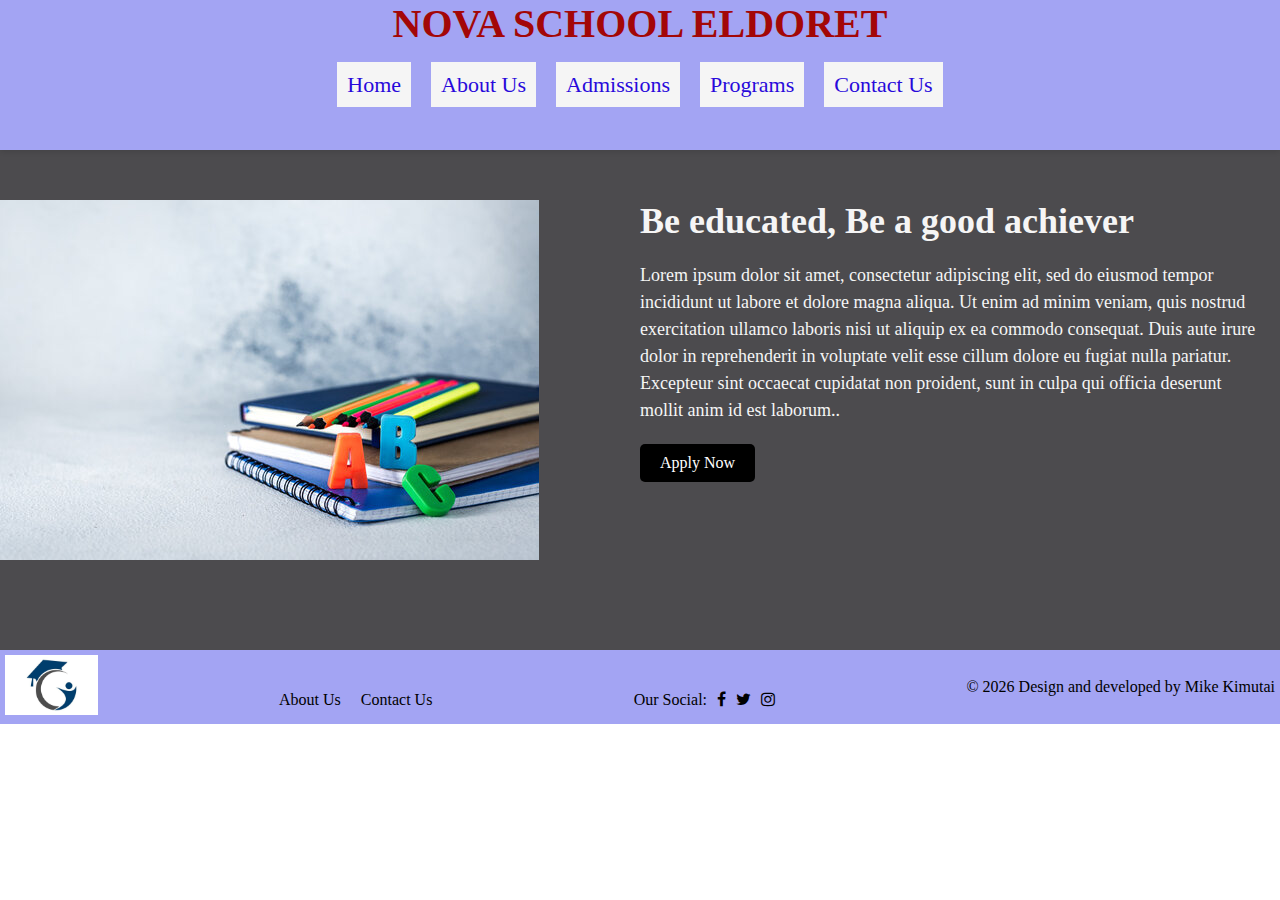
<file: index.html>
<!DOCTYPE html>
<html>
<head>
	<title>Nova School Eldoret || School Website</title>
	<meta charset="UTF-8">
	<meta name="viewport" content="width=device-width, initial-scale=1.0">
    <meta name="description" content="School portal for Nova School Eldoret">
    <meta name="keywords" content="Nova School Eldoret Online portal, Enrollment, Fees,Contacts and more">
    <link rel="shortcut icon" href="img/logo.jpg" type="image/x-icon">
    <meta name="description" content="Nova School Services">
    <link rel="stylesheet" href="https://cdnjs.cloudflare.com/ajax/libs/font-awesome/4.7.0/css/font-awesome.min.css">
	<link rel="stylesheet" href="css/style.css">
  <link rel="stylesheet" href="https://fonts.googleapis.com/icon?family=Material+Icons">
</head>
<body>
	<header>
        <h1>NOVA SCHOOL ELDORET</h1>
        <button id="menus"><i class="fa fa-bars"></i></button>
      <button id="close"><i class="fa fa-times"></i></button>  
		<div id="nav">
			<ul>
        <li><a href="index.html">Home</a></li>
				<li><a href="aboutus.html">About Us</a></li>
				<li><a href="admissions.html">Admissions</a></li>
        <li><a href="programs.html">Programs</a></li>
				<li><a href="contacts.html">Contact Us</a></li>
			</ul> 
    </div>
	</header>

	<section id="hero">
		<div class="hero-image">
			<img src="img/S1.jpg" alt="Students in a classroom">
		</div>
		<div class="hero-text">
			<h2>Be educated, Be a good achiever</h2>
			<p>Lorem ipsum dolor sit amet, consectetur adipiscing elit, sed do eiusmod tempor incididunt ut labore et dolore magna aliqua. Ut enim ad minim veniam, quis nostrud exercitation ullamco laboris nisi ut aliquip ex ea commodo consequat. Duis aute irure dolor in reprehenderit in voluptate velit esse cillum dolore eu fugiat nulla pariatur. Excepteur sint occaecat cupidatat non proident, 
                sunt in culpa qui officia deserunt mollit anim id est laborum..</p>
			<a href="admissions.html" class="cta-button">Apply Now</a>
		</div>
	</section>
    <footer>
        <div class="footer-logo">
          <img src="img/logo.jpg" alt="Your logo">
        </div>
        <div class="footer-links">
          <ul>
            <li><a href="aboutus.html">About Us</a></li>
            <li><a href="contacts.html">Contact Us</a></li>
          </ul>
        </div>
        <div class="footer-social">
          <span>Our Social:</span>
          <a href="www.facebook.com"><i class="fa fa-facebook"></i></a>
          <a href="www.twitter.com"><i class="fa fa-twitter"></i></a>
          <a href="www.instagram.com"><i class="fa fa-instagram"></i></a>
        </div>
        <div>
          <p style="text-align: center;">&copy; <span id="Date"></span> Design and developed by Mike Kimutai</p>
      </div>
      </footer>
      <script src="js/main.js"></script>
                    </body>
                    </html>
</file>
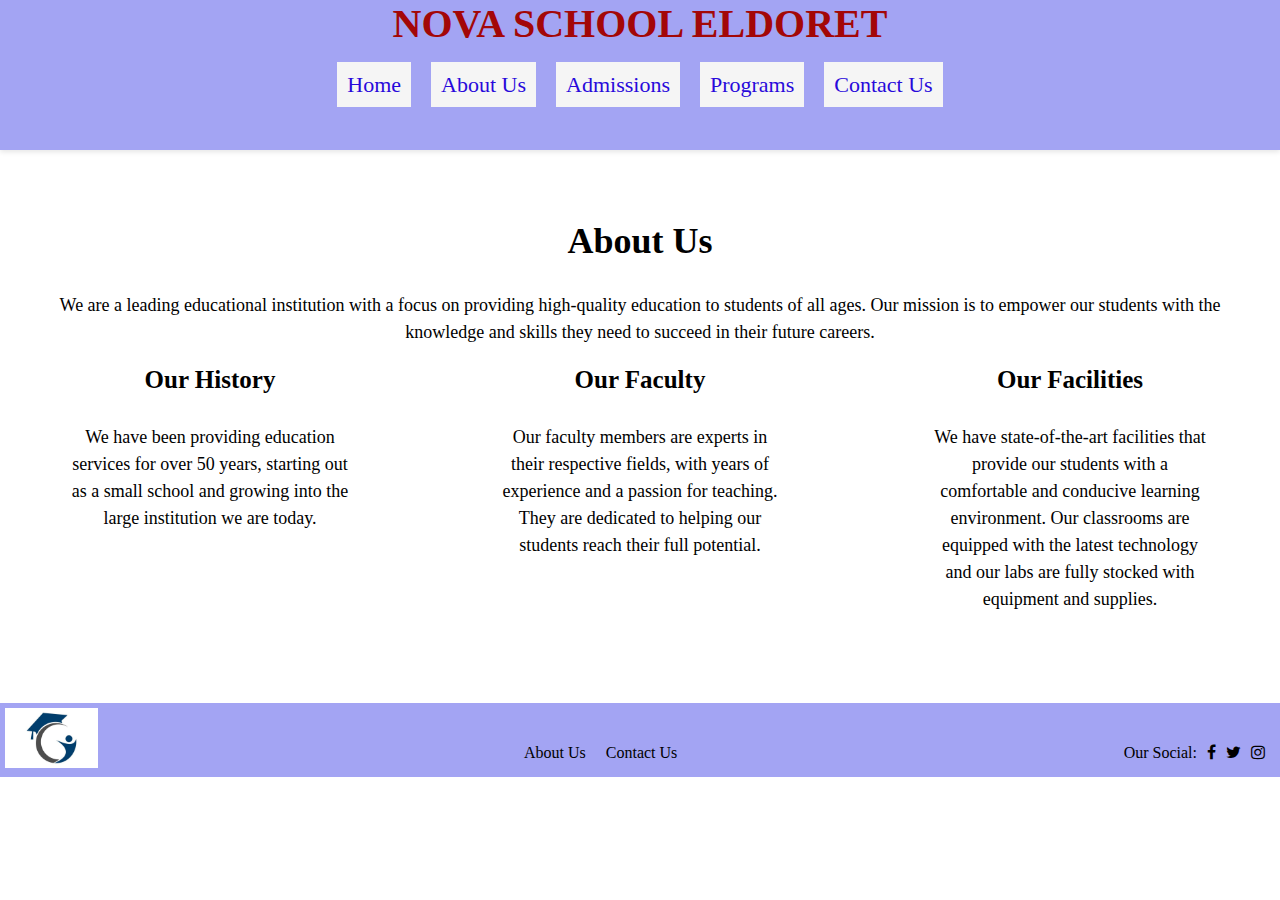
<file: aboutus.html>
<!DOCTYPE html>
<html>
<head>
	<title>School Website</title>
	<meta charset="UTF-8">
	<meta name="viewport" content="width=device-width, initial-scale=1.0">
    <meta name="description" content="School portal for Nova School Eldoret">
    <meta name="keywords" content="Nova School Eldoret Online portal, Enrollment, Fees,Contacts and more">
    <link rel="shortcut icon" href="img/logo.jpg" type="image/x-icon">
    <meta name="description" content="Nova School Services">
    <link rel="stylesheet" href="https://cdnjs.cloudflare.com/ajax/libs/font-awesome/4.7.0/css/font-awesome.min.css">
    <link rel="stylesheet" href="css/style.css">
</head>
<body>
	<header>
        <h1>NOVA SCHOOL ELDORET</h1>
        <button id="menus"><i class="fa fa-bars"></i></button>
      <button id="close"><i class="fa fa-times"></i></button>  
        <div id="nav">
			<ul>
        <li><a href="index.html">Home</a></li>
				<li><a href="aboutus.html">About Us</a></li>
				<li><a href="admissions.html">Admissions</a></li>
        <li><a href="programs.html">Programs</a></li>
				<li><a href="contacts.html">Contact Us</a></li>
			</ul>
		</div>
	</header>
    <section id="about">
        <div class="container">
            <h2>About Us</h2>
            <p>We are a leading educational institution with a focus on providing high-quality education to students of all ages. Our mission is to empower our students with the knowledge and skills they need to succeed in their future careers.</p>
            <ul class="about-list">
                <li>
                    <h3>Our History</h3>
                    <p>We have been providing education services for over 50 years, starting out as a small school and growing into the large institution we are today.</p>
                </li>
                <li>
                    <h3>Our Faculty</h3>
                    <p>Our faculty members are experts in their respective fields, with years of experience and a passion for teaching. They are dedicated to helping our students reach their full potential.</p>
                </li>
                <li>
                    <h3>Our Facilities</h3>
                    <p>We have state-of-the-art facilities that provide our students with a comfortable and conducive learning environment. Our classrooms are equipped with the latest technology and our labs are fully stocked with equipment and supplies.</p>
                </li>
              </ul>
          </div>
    </section>    
    <footer>
        <div class="footer-logo">
          <img src="img/logo.jpg" alt="Your logo">
        </div>
        <div class="footer-links">
          <ul>
            <li><a href="aboutus.html">About Us</a></li>
            <li><a href="contacts.html">Contact Us</a></li>
          </ul>
        </div>
        <div class="footer-social">
          <span>Our Social:</span>
          <a href="www.facebook.com"><i class="fa fa-facebook"></i></a>
          <a href="www.twitter.com"><i class="fa fa-twitter"></i></a>
          <a href="www.instagram.com"><i class="fa fa-instagram"></i></a>
        </div>
      </footer>
      <script src="js/main.js"></script>
                    </body>
                    </html>
</file>
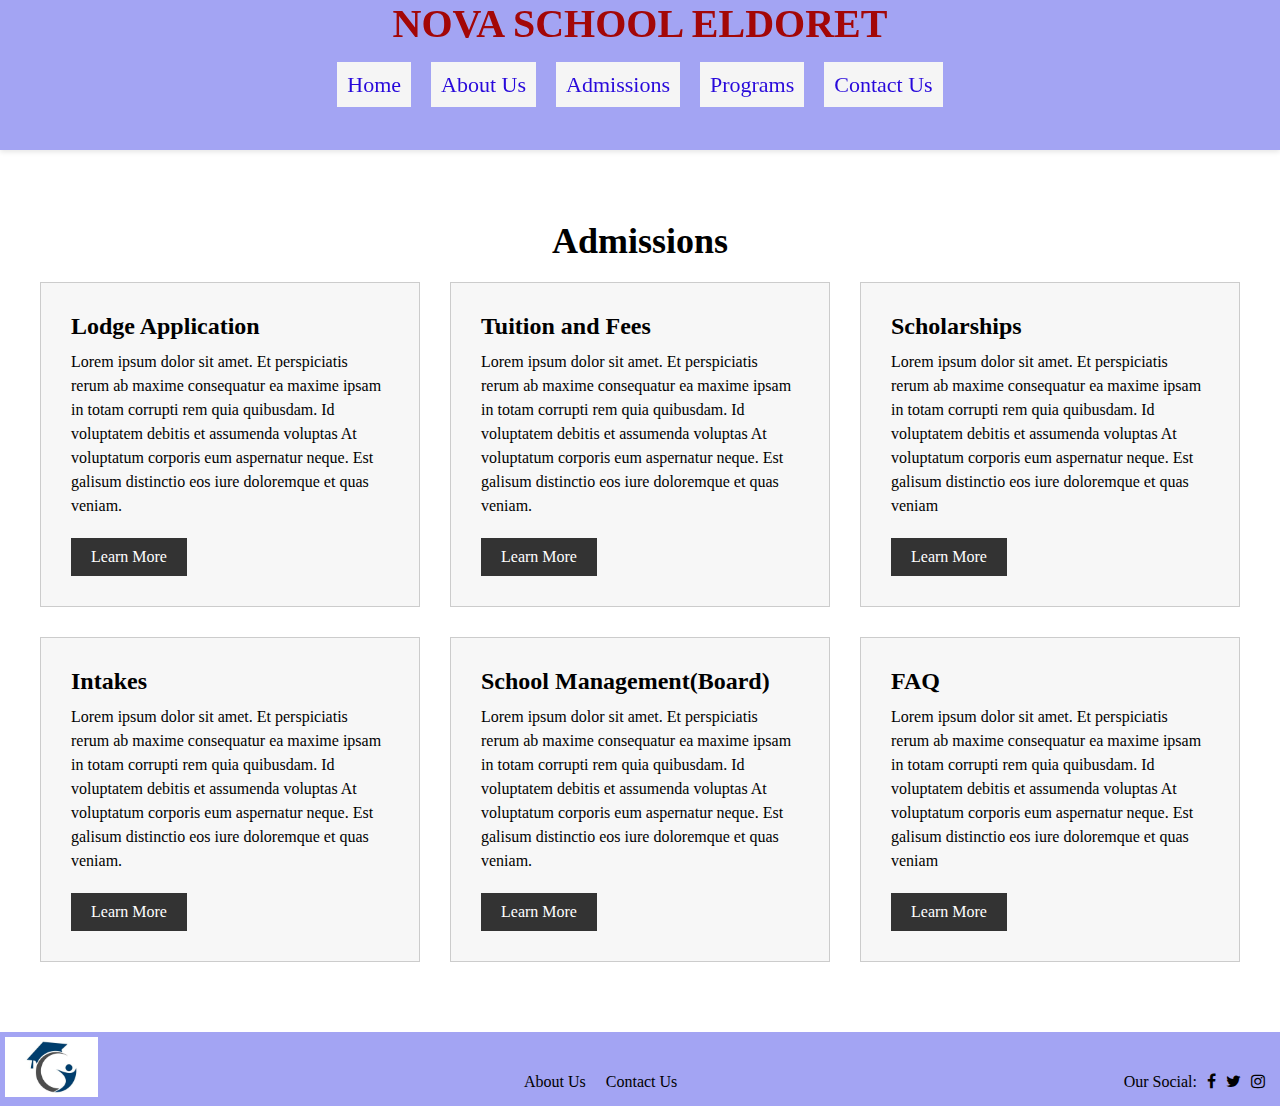
<file: admissions.html>
<!DOCTYPE html>
<html>
<head>
	<title>School Website</title>
	<meta charset="UTF-8">
	<meta name="viewport" content="width=device-width, initial-scale=1.0">
    <meta name="description" content="School portal for Nova School Eldoret">
    <meta name="keywords" content="Nova School Eldoret Online portal, Enrollment, Fees,Contacts and more">
    <link rel="shortcut icon" href="img/logo.jpg" type="image/x-icon">
    <meta name="description" content="Nova School Services">
    <link rel="stylesheet" href="https://cdnjs.cloudflare.com/ajax/libs/font-awesome/4.7.0/css/font-awesome.min.css">
	<link rel="stylesheet" href="css/style.css">
</head>
<body>
	<header>
        <a href="index.html"><h1>NOVA SCHOOL ELDORET</h1></a>
        <button id="menus"><i class="fa fa-bars"></i></button>
      <button id="close"><i class="fa fa-times"></i></button>  
		<div id="nav">
			<ul>
                <li><a href="index.html">Home</a></li>
				<li><a href="aboutus.html">About Us</a></li>
				<li><a href="admissions.html">Admissions</a></li>
                <li><a href="programs.html">Programs</a></li>
				<li><a href="contacts.html">Contact Us</a></li>
			</ul>
		</div>
	</header>
    <section id="admissions">
        <div class="container">
            <h2>Admissions</h2>
            <div class="admissions-grid">
                <div class="admissions-item">
                    <h3>Lodge Application</h3>
                    <p>Lorem ipsum dolor sit amet. Et perspiciatis rerum ab maxime consequatur ea maxime ipsam in totam corrupti rem quia quibusdam. Id voluptatem debitis et assumenda voluptas At voluptatum corporis eum aspernatur neque. Est galisum distinctio eos iure doloremque et quas veniam.</p>
                    <a href="#" class="btn">Learn More</a>
                </div>
                <div class="admissions-item">
                    <h3>Tuition and Fees</h3>
                    <p>Lorem ipsum dolor sit amet. Et perspiciatis rerum ab maxime consequatur ea maxime ipsam in totam corrupti rem quia quibusdam. Id voluptatem debitis et assumenda voluptas At voluptatum corporis eum aspernatur neque. Est galisum distinctio eos iure doloremque et quas veniam.</p>
                    <a href="#" class="btn">Learn More</a>
                </div>
                <div class="admissions-item">
                    <h3>Scholarships</h3>
                    <p>Lorem ipsum dolor sit amet. Et perspiciatis rerum ab maxime consequatur ea maxime ipsam in totam corrupti rem quia quibusdam. Id voluptatem debitis et assumenda voluptas At voluptatum corporis eum aspernatur neque. Est galisum distinctio eos iure doloremque et quas veniam</p>
                    <a href="#" class="btn">Learn More</a>
                </div>
                <div class="admissions-item">
                    <h3>Intakes</h3>
                    <p>Lorem ipsum dolor sit amet. Et perspiciatis rerum ab maxime consequatur ea maxime ipsam in totam corrupti rem quia quibusdam. Id voluptatem debitis et assumenda voluptas At voluptatum corporis eum aspernatur neque. Est galisum distinctio eos iure doloremque et quas veniam.</p>
                    <a href="#" class="btn">Learn More</a>
                </div>
                <div class="admissions-item">
                    <h3>School Management(Board)</h3>
                    <p>Lorem ipsum dolor sit amet. Et perspiciatis rerum ab maxime consequatur ea maxime ipsam in totam corrupti rem quia quibusdam. Id voluptatem debitis et assumenda voluptas At voluptatum corporis eum aspernatur neque. Est galisum distinctio eos iure doloremque et quas veniam.</p>
                    <a href="#" class="btn">Learn More</a>
                </div>
                <div class="admissions-item">
                    <h3>FAQ</h3>
                    <p>Lorem ipsum dolor sit amet. Et perspiciatis rerum ab maxime consequatur ea maxime ipsam in totam corrupti rem quia quibusdam. Id voluptatem debitis et assumenda voluptas At voluptatum corporis eum aspernatur neque. Est galisum distinctio eos iure doloremque et quas veniam</p>
                    <a href="#" class="btn">Learn More</a>
                </div>
            </div>
        </div>
    </section>
    <footer>
        <div class="footer-logo">
            <img src="img/logo.jpg" alt="Your logo">
        </div>
        <div class="footer-links">
          <ul>
            <li><a href="aboutus.html">About Us</a></li>
            <li><a href="contacts.html">Contact Us</a></li>
          </ul>
        </div>
        <div class="footer-social">
          <span>Our Social:</span>
          <a href="www.facebook.com"><i class="fa fa-facebook"></i></a>
          <a href="www.twitter.com"><i class="fa fa-twitter"></i></a>
          <a href="www.instagram.com"><i class="fa fa-instagram"></i></a>
        </div>
      </footer>
      <script src="js/main.js"></script>
                    </body>
                    </html>
</file>
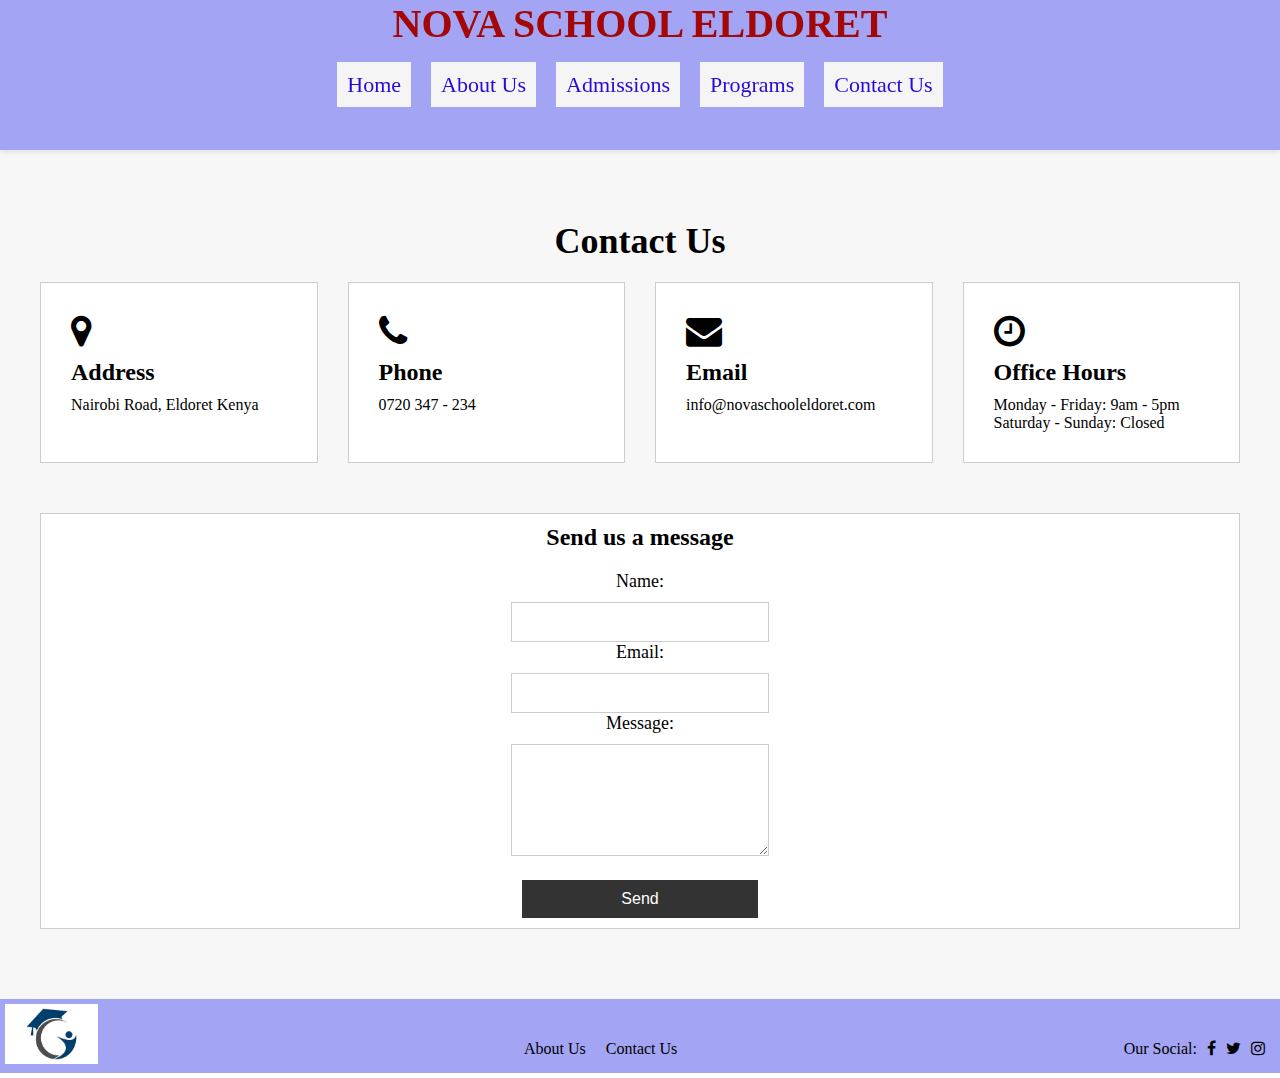
<file: contacts.html>
<!DOCTYPE html>
<html>
<head>
	<title>School Website</title>
	<meta charset="UTF-8">
	<meta name="viewport" content="width=device-width, initial-scale=1.0">
    <meta name="description" content="School portal for Nova School Eldoret">
    <meta name="keywords" content="Nova School Eldoret Online portal, Enrollment, Fees,Contacts and more">
    <link rel="shortcut icon" href="img/logo.jpg" type="image/x-icon">
    <meta name="description" content="Nova School Services">
    <link rel="stylesheet" href="https://cdnjs.cloudflare.com/ajax/libs/font-awesome/4.7.0/css/font-awesome.min.css">
	<link rel="stylesheet" href="css/style.css">
</head>
<body>
	<header>
        <a href="index.html"><h1>NOVA SCHOOL ELDORET</h1></a>
		<button id="menus"><i class="fa fa-bars"></i></button>
      <button id="close"><i class="fa fa-times"></i></button>  
		<div id="nav">
			<ul>
				<li><a href="index.html">Home</a></li>
				<li><a href="aboutus.html">About Us</a></li>
				<li><a href="admissions.html">Admissions</a></li>
                <li><a href="programs.html">Programs</a></li>
				<li><a href="contacts.html">Contact Us</a></li>
			</ul>
		</div>
	</header>
<section id="contacts">
	<div class="container">
		<h2>Contact Us</h2>
		<div class="contacts-grid">
			<div class="contact-item">
				<i class="fa fa-map-marker"></i>
				<h3>Address</h3>
				<p>Nairobi Road, Eldoret Kenya</p>
			</div>
			<div class="contact-item">
				<i class="fa fa-phone"></i>
				<h3>Phone</h3>
				<p> 0720 347 - 234</p>
			</div>
			<div class="contact-item">
				<i class="fa fa-envelope"></i>
				<h3>Email</h3>
				<p>info@novaschooleldoret.com</p>
			</div>
			<div class="contact-item">
				<i class="fa fa-clock-o"></i>
				<h3>Office Hours</h3>
				<p>Monday - Friday: 9am - 5pm<br>Saturday - Sunday: Closed</p>
			</div>
		</div>
		<div class="contact-form">
			<h3>Send us a message</h3>
			<form action="#">
				<label for="name">Name:</label>
				<input type="text" id="name" name="name" required>
				<label for="email">Email:</label>
				<input type="email" id="email" name="email" required>
				<label for="message">Message:</label>
				<textarea id="message" name="message" rows="5" required></textarea>
				<br>
				<input type="submit" value="Send">
			</form>
		</div>
	</div>
</section>
<footer>
    <div class="footer-logo">
		<img src="img/logo.jpg" alt="Your logo">
    </div>
    <div class="footer-links">
      <ul>
        <li><a href="aboutus.html">About Us</a></li>
        <li><a href="contacts.html">Contact Us</a></li>
      </ul>
    </div>
    <div class="footer-social">
      <span>Our Social:</span>
      <a href="www.facebook.com"><i class="fa fa-facebook"></i></a>
      <a href="www.twitter.com"><i class="fa fa-twitter"></i></a>
      <a href="www.instagram.com"><i class="fa fa-instagram"></i></a>
    </div>
  </footer>
  <script src="js/main.js"></script>
                </body>
                </html>
</file>
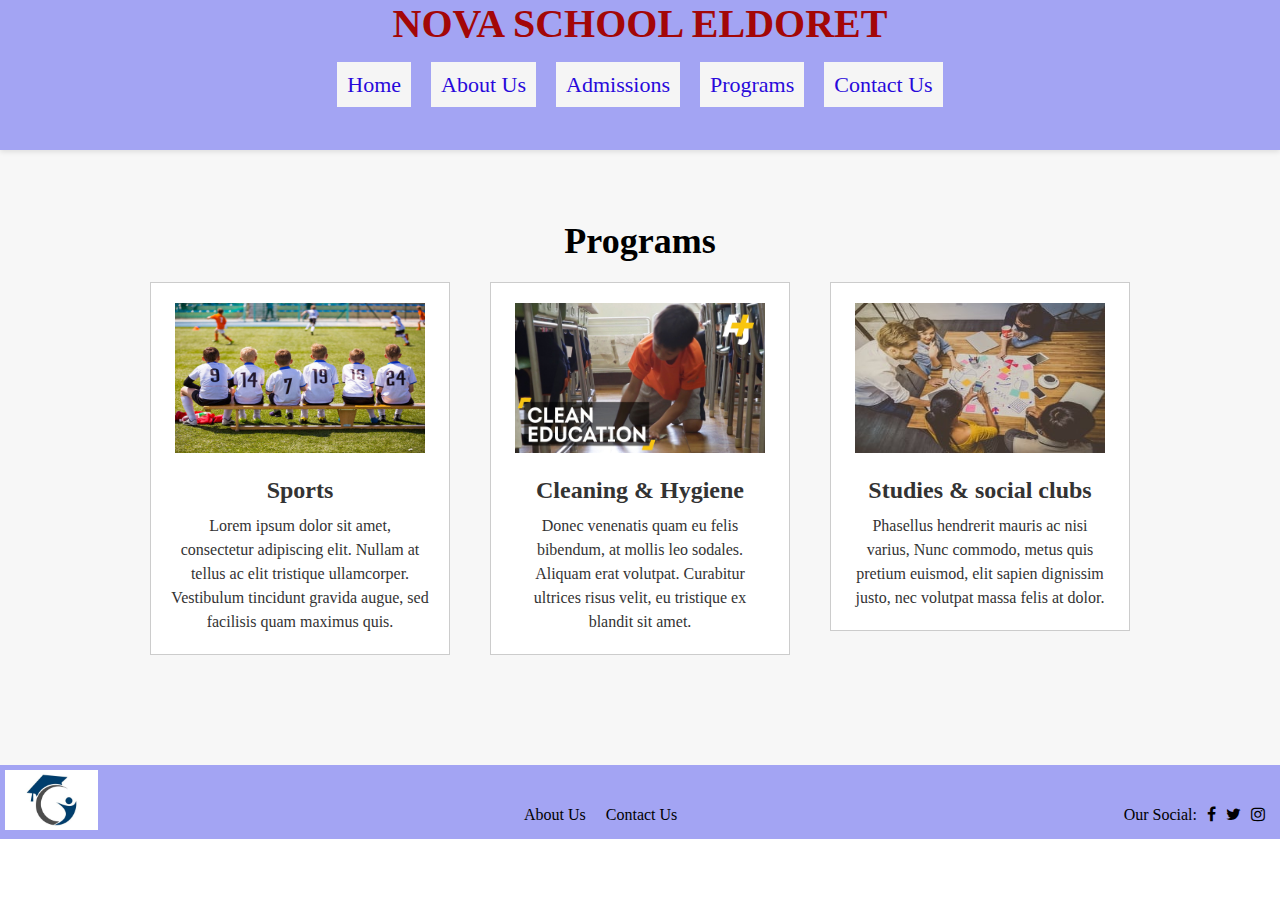
<file: programs.html>
<!DOCTYPE html>
<html>
<head>
	<title>School Website</title>
	<meta charset="UTF-8">
	<meta name="viewport" content="width=device-width, initial-scale=1.0">
    <meta name="description" content="School portal for Nova School Eldoret">
    <meta name="keywords" content="Nova School Eldoret Online portal, Enrollment, Fees,Contacts and more">
    <link rel="shortcut icon" href="img/logo.jpg" type="image/x-icon">
    <meta name="description" content="Nova School Services">
    <link rel="stylesheet" href="https://cdnjs.cloudflare.com/ajax/libs/font-awesome/4.7.0/css/font-awesome.min.css">
	<link rel="stylesheet" href="css/style.css">
</head>
<body>
	<header>
        <a href="index.html"><h1>NOVA SCHOOL ELDORET</h1></a>
        <button id="menus"><i class="fa fa-bars"></i></button>
      <button id="close"><i class="fa fa-times"></i></button>  
		<div id="nav">
			<ul>
                <li><a href="index.html">Home</a></li>
				<li><a href="aboutus.html">About Us</a></li>
				<li><a href="admissions.html">Admissions</a></li>
                <li><a href="programs.html">Programs</a></li>
				<li><a href="contacts.html">Contact Us</a></li>
			</ul>
		
        </div>
	</header>
    <section id="programs">
        <div class="container">
            <h2>Programs</h2>
            <ul class="program-list">
                <li>
                    <a href="#">
                        <div class="program-img">
                            <img src="img/p1.jpg" width="250px" height="150px" alt="Program 1">
                        </div>
                        <div class="program-details">
                            <h3>Sports</h3>
                            <p>Lorem ipsum dolor sit amet, consectetur adipiscing elit. Nullam at tellus ac elit tristique ullamcorper. Vestibulum tincidunt gravida augue, sed facilisis quam maximus quis.</p>
                        </div>
                    </a>
                </li>
                <li>
                    <a href="#">
                        <div class="program-img">
                            <img src="img/p2.jpg" width="250px" height="150px" alt="Program 2">
                        </div>
                        <div class="program-details">
                            <h3>Cleaning & Hygiene</h3>
                            <p>Donec venenatis quam eu felis bibendum, at mollis leo sodales. Aliquam erat volutpat. Curabitur ultrices risus velit, eu tristique ex blandit sit amet.</p>
                        </div>
                    </a>
                </li>
                <li>
                    <a href="#">
                        <div class="program-img">
                            <img src="img/p3.jpg" width="250px" height="150px" alt="Program 3">
                        </div>
                        <div class="program-details">
                            <h3>Studies & social clubs</h3>
                            <p>Phasellus hendrerit mauris ac nisi varius, Nunc commodo, metus quis pretium euismod, elit sapien dignissim justo, nec volutpat massa felis at dolor.</p>
                        </div>
                    </a>
                </li>
            </ul>
        </div>
    </section>
    <footer>
        <div class="footer-logo">
          <img src="img/logo.jpg" alt="Your logo">
        </div>
        <div class="footer-links">
          <ul>
            <li><a href="aboutus.html">About Us</a></li>
            <li><a href="contacts.html">Contact Us</a></li>
          </ul>
        </div>
        <div class="footer-social">
          <span>Our Social:</span>
          <a href="www.facebook.com"><i class="fa fa-facebook"></i></a>
          <a href="www.twitter.com"><i class="fa fa-twitter"></i></a>
          <a href="www.instagram.com"><i class="fa fa-instagram"></i></a>
        </div>
      </footer>
      <script src="js/main.js"></script>
                    </body>
                    </html>
</file>
<file: css/style.css>
/* Global styles */
@import url("https://fonts.googleapis.com/css?family=Raleway:900&display=swap");


* {
	padding: 0;
	margin: 0;
    border: 0;
}

a {
	color: #1f1061;
	text-decoration: none;
}

.container {
	max-width: 1200px;
	margin: 0 auto;
	padding: 20px;
}
.logo img {
	height: 50px;
    align-items: center;
}

/* Header styles */
header {
	background-color: #a3a4f3;
	box-shadow: 0 2px 5px rgba(0, 0, 0, 0.1);
	position: sticky;
	top: 0;
	z-index: 999;
    height: 150px;
}
header h1{
    text-align: center;
    color: rgb(163, 7, 7);
    font-weight: bolder;
    font-size: 40px;
}
#nav ul {
	display: flex;
	justify-content: center;
	list-style: none;
	margin-top: 25px;
	padding: 0;
}

#nav ul li {
	margin: 0 10px;
}

#nav ul li a {
	font-size: 22px;
	padding: 10px;
	transition: all 0.3s ease-in-out;
    color: #2809db;
    background-color: #f5f5f5;
}

#nav ul li a:hover {
	background-color: rgb(163, 7, 7);
	border-radius: 5px;
}

  #close,#menus{
	display: none;
	font-size: 20px;
	background: white;
	cursor: pointer;
	margin: 2px 8px;
	float: right;
	padding: 3px;
	position: 2rem;
	margin-top: -5rem;

  }
/* Hero section styles */
#hero {
	background-color: #4c4b4e;
	display: flex;
	flex-wrap: wrap;
	justify-content: center;
	padding: 50px 0;
}

.hero-image {
	flex: 1;
    padding: 0 0 40px 0;
}

.hero-image img {
	display: block;
	max-width: 100%;
}

.hero-text {
	flex: 1;
	padding: 0 20px;
}

.hero-text h2 {
	font-size: 36px;
	margin: 0 0 20px;
    color: #f5f5f5;
}

.hero-text p {
	font-size: 18px;
	line-height: 1.5;
	margin: 0 0 20px;
    color: #f5f5f5;
}

.cta-button {
	background-color: black;
	border-radius: 5px;
	color: #fff;
	display: inline-block;
	font-size: 16px;
	padding: 10px 20px;
	text-align: center;
	transition: ease-in-out 0.5s;
}

.cta-button:hover {
	background-color: #f5f5f5;
	border: 2px solid #333;
	color: black;
}

/* About section styles */

#about {
	padding: 50px 0;
}

#about h2 {
	font-size: 36px;
	margin: 0 0 20px;
	text-align: center;
}
#about h3 {
	font-size: 25px;
	margin: 0 0 20px;
	text-align: center;
}

#about p {
	font-size: 18px;
	line-height: 1.5;
	margin: 30px 10px 20px;
	text-align: center;
}

.about-list {
	display: flex;
	flex-wrap: wrap;
	justify-content: space-between;
	list-style: none;
	margin: 0;
	padding: 0;
}

.about-list li {
	flex: 1;
	margin: 0 20px;
	max-width: 300px;
}

.about-list h3 {
	font-size: 24px;
	margin: 0 0 10px;
}

.about-list p {
	font-size: 16px;
	line-height: 1.5;
	margin: 0;
}


/* Programs section styles */
#programs {
	background-color: #f7f7f7;
	padding: 50px 0;
}

#programs h2 {
	font-size: 36px;
	margin: 0 0 20px;
	text-align: center;
}

.program-list {
	display: flex;
	flex-wrap: wrap;
	justify-content: center;
	list-style: none;
	margin: 0;
	padding: 0;
}

.program-list li {
	margin: 0 20px 40px;
	max-width: 300px;
}

.program-list a {
	background-color: #fff;
	border: 1px solid #ccc;
	color: #333;
	display: block;
	padding: 20px;
	text-align: center;
	text-decoration: none;
	transition: all 0.2s ease-in-out;
}

.program-list a:hover {
	background-color: #333;
	color: #fff;
}

.program-img {
	margin-bottom: 20px;
}

.program-img img {
	max-width: 100%;
}

.program-details h3 {
	font-size: 24px;
	margin: 0 0 10px;
}

.program-details p {
	font-size: 16px;
	line-height: 1.5;
	margin: 0;
}
/* Admissions Section style */
#admissions {
	background-color: #fff;
	padding: 50px 0;
}

#admissions h2 {
	font-size: 36px;
	margin: 0 0 20px;
	text-align: center;
}

.admissions-grid {
	display: grid;
	grid-template-columns: repeat(auto-fit, minmax(300px, 1fr));
	grid-gap: 30px;
}

.admissions-item {
	background-color: #f7f7f7;
	border: 1px solid #ccc;
	padding: 30px;
}

.admissions-item h3 {
	font-size: 24px;
	margin: 0 0 10px;
}

.admissions-item p {
	font-size: 16px;
	line-height: 1.5;
	margin: 0 0 20px;
}

.btn {
	background-color: #333;
	color: #fff;
	display: inline-block;
	font-size: 16px;
	padding: 10px 20px;
	text-decoration: none;
	transition: all 0.2s ease-in-out;
}

.btn:hover {
	background-color: #fff;
	color: #333;
}

/* Contacts Section */
#contacts {
	background-color: #f7f7f7;
	padding: 50px 0;
}

#contacts h2 {
	font-size: 36px;
	margin: 0 0 20px;
	text-align: center;
}

.contacts-grid {
	display: grid;
	grid-template-columns: repeat(auto-fit, minmax(250px, 1fr));
	grid-gap: 30px;
	margin-bottom: 50px;
}

.contact-item {
	background-color: white;
	border: 1px solid #ccc;
	padding: 30px;
	text-align: left;
}

.contact-item i {
	font-size: 36px;
	margin-bottom: 10px;
}

.contact-item h3 {
	font-size: 24px;
	margin: 0 0 10px;
}

.contact-item p {
	font-size: 16px;
	margin: 0;
}

.contact-form {
	background-color: #fff;
	border: 1px solid #ccc;
	padding: 10px;
	text-align: center;
}

.contact-form h3 {
	font-size: 24px;
	margin: 0 0 20px;
}

.contact-form form label {
	display: block;
	font-size: 18px;
	margin-bottom: 10px;
}

.contact-form form input,
.contact-form form textarea {
	border: 1px solid #ccc;
	font-size: 16px;
	padding: 10px;
	width: 20%;
    align-items: center;
}

.contact-form form input[type="submit"] {
	background-color: #333;
	border: none;
	color: #fff;
	cursor: pointer;
	font-size: 16px;
	padding: 10px 20px;
	margin-top: 20px;
	transition: all 0.
}
/* Footer */
footer {
    background-color: #a3a4f3;
    padding: 5px;
    display: flex;
    flex-wrap: wrap;
    justify-content: space-between;
    align-items: center;
  }
  
  .footer-logo img {
    height: 60px;
  }
  
  .footer-links ul {
    list-style: none;
    margin: 0;
    padding: 0;
    display: flex;
  }
  
  .footer-links li {
    margin-right: 20px;
    padding-top: 25px;
  }
  
  .footer-links a {
    color: black;
    text-decoration: none;
  }
  
  .footer-links a:hover {
    text-decoration: underline;
  }
  
  .footer-social {
    display: flex;
    align-items: center;
    padding-top: 25px;
  }
  
  .footer-social span {
    margin-right: 10px;
  }
  
  .footer-social a {
    margin-right: 10px;
    color: black;
  }
  
  .footer-newsletter {
    display: flex;
    align-items: center;
  }
  
  .footer-newsletter span {
    margin-right: 10px;
  }
  
  .footer-newsletter input[type="email"] {
    padding: 8px;
    border-radius: 4px;
    border: none;
    margin-right: 10px;
    width: 200px;
  }
  
  .footer-newsletter button[type="submit"] {
    background-color: #333;
    color: #fff;
    border: none;
    border-radius: 4px;
    padding: 8px;
    cursor: pointer;
  }
  
  .footer-copy {
    margin-top: 20px;
    text-align: center;
  }
  #Date{
	text-align: center;
  }

	@media (max-width:600px) {
		
		#nav{
			display: none;
		}
		#menus{
			display: block;
		}
		#nav ul{
			display: inline-block;
			text-align: center;
			line-height: 40px;
		}
		#nav ul li a{
			font-size: 20px;
			color: rgb(163, 7, 7);
		}
		#nav ul li:hover{
			background: black;
		}
		.hero-image{
			display: grid;
			
		}
		.hero-text h2 p{
			text-align: center;
			display: grid;
		}
		.about-list{
			display: grid;
		}
		.footer-social a{
			display: block;
			
		}
	}
</file>
